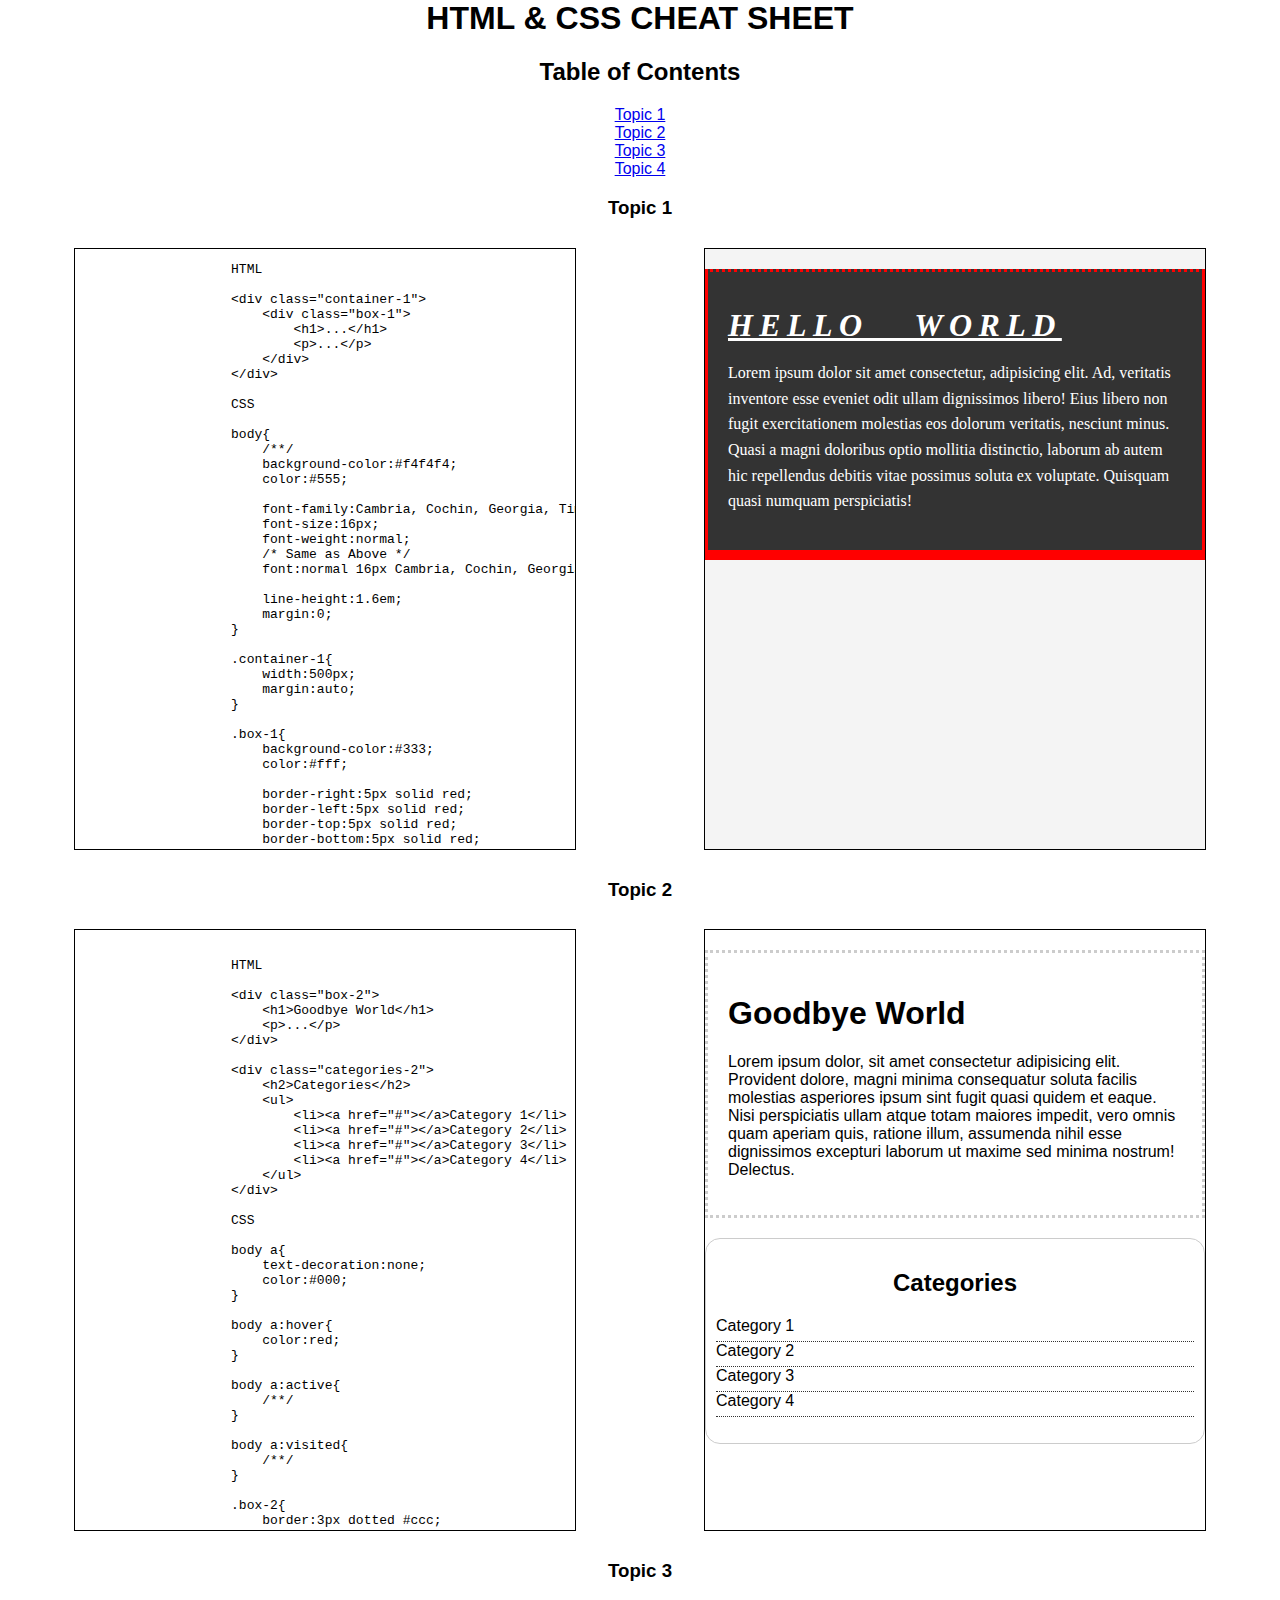
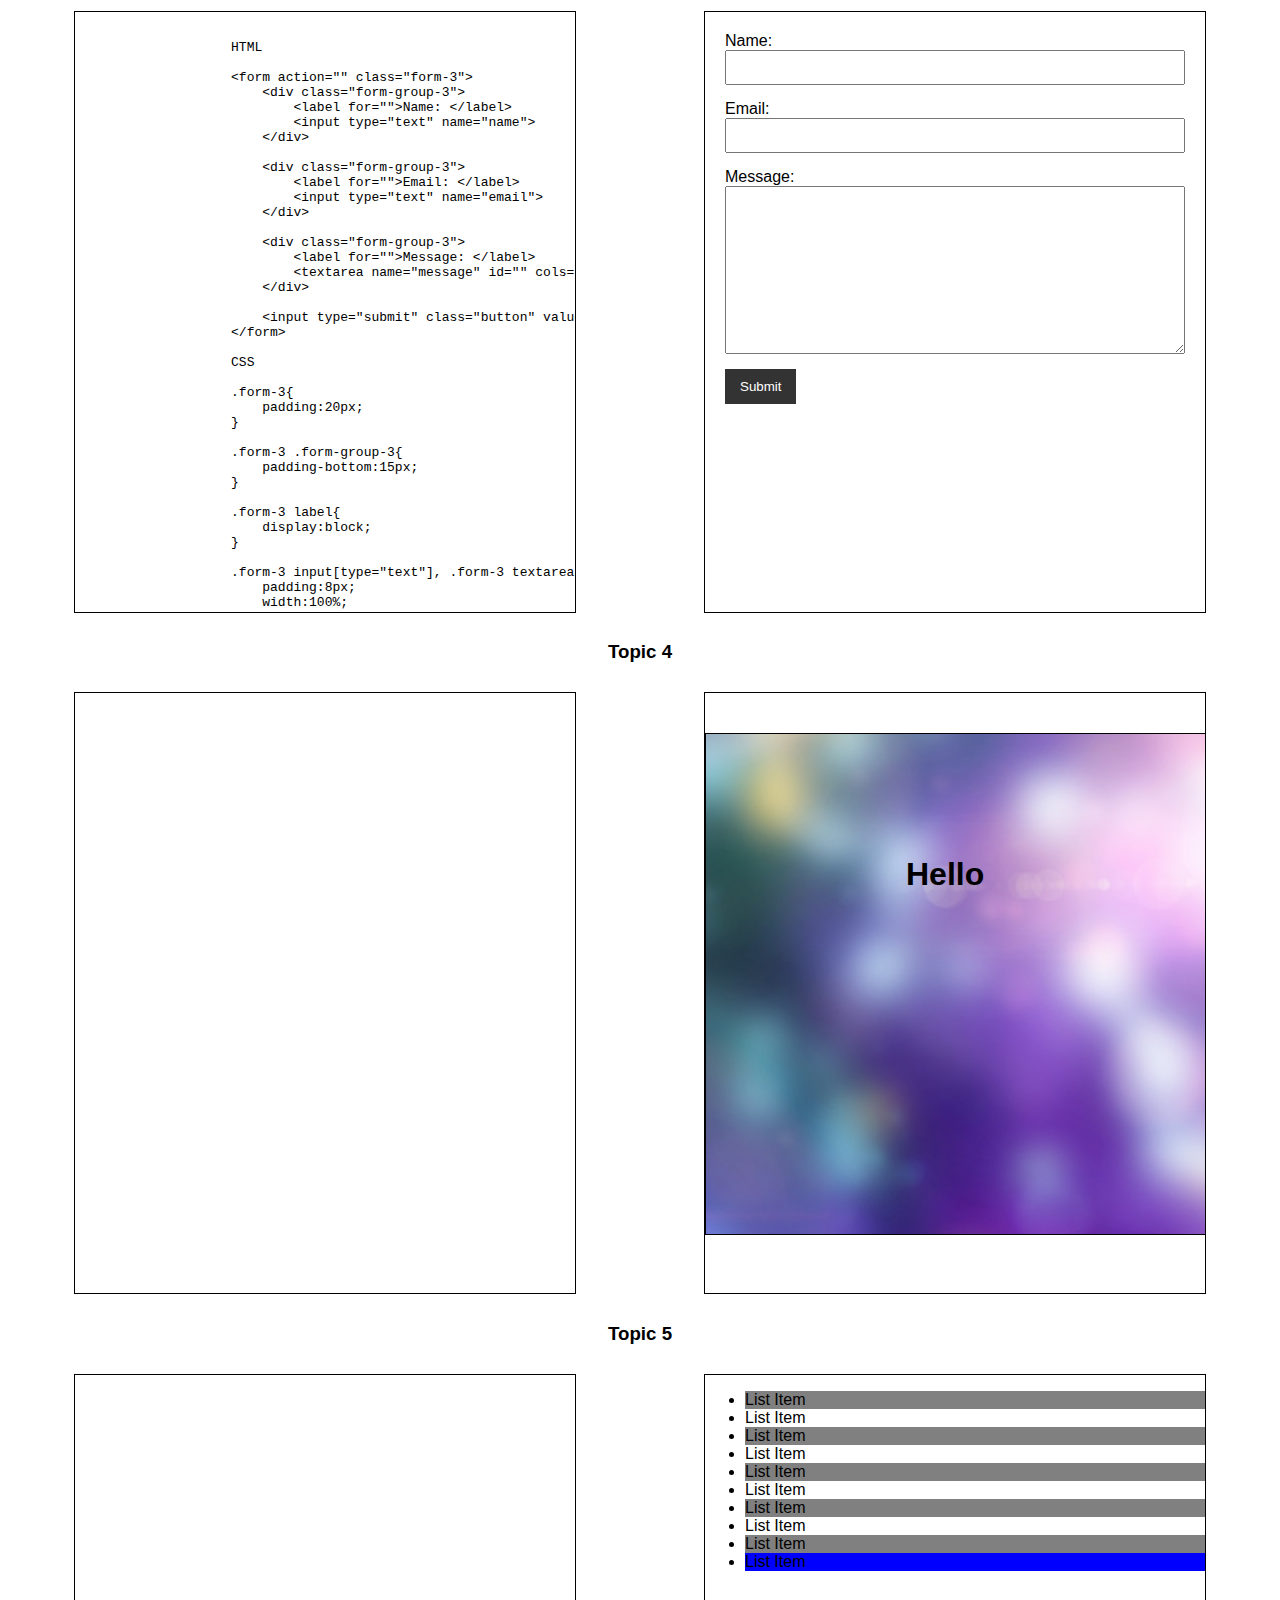
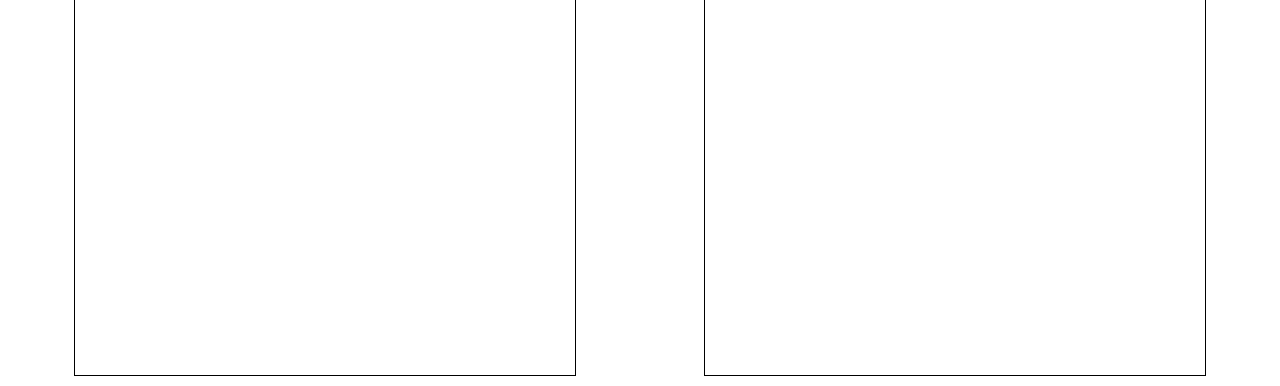
<file: index.html>
<html lang="en">
<head>
    <meta charset="UTF-8">
    <meta http-equiv="X-UA-Compatible" content="IE=edge">
    <meta name="viewport" content="width=device-width, initial-scale=1.0">
    <title>HTM & CSS CHEAT SHEET</title>
    <link rel="stylesheet" href="style.css">
</head>
<body>
    <header>
        <h1>HTML & CSS CHEAT SHEET</h1>
    </header>

    <nav>
        <h2>Table of Contents</h2>
        <ul>
            <li><a href="#">Topic 1</a></li>
            <li><a href="#">Topic 2</a></li>
            <li><a href="#">Topic 3</a></li>
            <li><a href="#">Topic 4</a></li>
        </ul>
    </nav>

    <main>
        <!--TOPIC 1 START-->
        <h3>Topic 1</h3>
        <div class="container">
            <div class="code code-1">
                <!--SOURCE CODE GOES HERE-->
                <pre>
                    HTML

                    &ltdiv class="container-1">
                        &ltdiv class="box-1">
                            &lth1>...&lt/h1>
                            &ltp>...&lt/p>
                        &lt/div>
                    &lt/div>

                    CSS

                    body{
                        /**/
                        background-color:#f4f4f4;
                        color:#555;
                    
                        font-family:Cambria, Cochin, Georgia, Times, 'Times New Roman', serif;
                        font-size:16px;
                        font-weight:normal;
                        /* Same as Above */
                        font:normal 16px Cambria, Cochin, Georgia, Times, 'Times New Roman', serif;
                    
                        line-height:1.6em;
                        margin:0;
                    }
                    
                    .container-1{
                        width:500px;
                        margin:auto;
                    }
                    
                    .box-1{
                        background-color:#333;
                        color:#fff;
                    
                        border-right:5px solid red;
                        border-left:5px solid red;
                        border-top:5px solid red;
                        border-bottom:5px solid red;
                        /*Same as Above*/
                        border:5px solid red;
                    
                        border-width:3px;
                        border-bottom-width:10px;
                        border-top-style:dotted;
                    
                        padding-top:20px;
                        padding-bottom:20px;
                        padding-right:20px;
                        padding-left:20px;
                        /*same as above*/
                        padding:20px;
                    
                        margin:20px 0;
                    }
                    
                    .box-1 h1{
                        font-family:tahoma;
                        font-weight:800;
                        font-style:italic;
                        text-decoration:underline;
                        text-transform:uppercase;
                        letter-spacing:0.2em;
                        word-spacing:1em;
                    }
                </pre>
            </div>

            <div class="result result-1">
                <!--RESULT GOES HERE-->
                <div class="container-1">
                    <div class="box-1">
                        <h1>Hello World</h1>
                        <p>Lorem ipsum dolor sit amet consectetur, adipisicing elit. Ad, veritatis inventore esse eveniet odit ullam dignissimos libero! Eius libero non fugit exercitationem molestias eos dolorum veritatis, nesciunt minus. Quasi a magni doloribus optio mollitia distinctio, laborum ab autem hic repellendus debitis vitae possimus soluta ex voluptate. Quisquam quasi numquam perspiciatis!</p>
                    </div>
                </div>
                
                
            </div>
        </div>
        <!--TOPIC 1 END-->

        <!--TOPIC 2 START-->
        <h3>Topic 2</h3>
        <div class="container">
            <div class="code code-2">
                <pre>
                    <!--SOURCE CODE GOES HERE-->
                    HTML

                    &ltdiv class="box-2">
                        &lth1>Goodbye World&lt/h1>
                        &ltp>...&lt/p>
                    &lt/div>
    
                    &ltdiv class="categories-2">
                        &lth2>Categories&lt/h2>
                        &ltul>
                            &ltli>&lta href="#">&lt/a>Category 1&lt/li>
                            &ltli>&lta href="#">&lt/a>Category 2&lt/li>
                            &ltli>&lta href="#">&lt/a>Category 3&lt/li>
                            &ltli>&lta href="#">&lt/a>Category 4&lt/li>
                        &lt/ul>
                    &lt/div>

                    CSS

                    body a{
                        text-decoration:none;
                        color:#000;
                    }
                    
                    body a:hover{
                        color:red;
                    }
                    
                    body a:active{
                        /**/
                    }
                    
                    body a:visited{
                        /**/
                    }
                    
                    .box-2{
                        border:3px dotted #ccc;
                        padding:20px;
                        margin:20px 0;
                    }
                    
                    .categories-2{
                        border:1px #ccc solid;
                        padding:10px;
                        border-radius:15px;
                    }
                    
                    .categories-2 h2{
                        text-align:center;
                    }
                    
                    .categories-2 ul{
                        padding:0;
                        list-style:square;
                        list-style:none;
                    }
                    
                    .categories-2 li{
                        padding-bottom:6px;
                        border-bottom:dotted 1px #333;
                        /* list-style-image: url(); */
                    }
                </pre>
            </div>

            <div class="result result-2">
                <!--RESULTS GO HERE-->
                <div class="box-2">
                    <h1>Goodbye World</h1>
                    <p>Lorem ipsum dolor, sit amet consectetur adipisicing elit. Provident dolore, magni minima consequatur soluta facilis molestias asperiores ipsum sint fugit quasi quidem et eaque. Nisi perspiciatis ullam atque totam maiores impedit, vero omnis quam aperiam quis, ratione illum, assumenda nihil esse dignissimos excepturi laborum ut maxime sed minima nostrum! Delectus.</p>
                </div>

                <div class="categories-2">
                    <h2>Categories</h2>
                    <ul>
                        <li><a href="#">Category 1</a></li>
                        <li><a href="#">Category 2</a></li>
                        <li><a href="#">Category 3</a></li>
                        <li><a href="#">Category 4</a></li>
                    </ul>
                </div>
            </div>
        </div>
        <!--TOPIC 2 END-->

        <!--TOPIC 3 START-->
        <h3>Topic 3</h3>
        <div class="container">
            <div class="code code-3">
                <pre>
                    <!--SOURCE CODE GOES HERE-->
                    HTML

                    &ltform action="" class="form-3">
                        &ltdiv class="form-group-3">
                            &ltlabel for="">Name: &lt/label>
                            &ltinput type="text" name="name">
                        &lt/div>
    
                        &ltdiv class="form-group-3">
                            &ltlabel for="">Email: &lt/label>
                            &ltinput type="text" name="email">
                        &lt/div>
    
                        &ltdiv class="form-group-3">
                            &ltlabel for="">Message: &lt/label>
                            &lttextarea name="message" id="" cols="30" rows="10">&lt/textarea>
                        &lt/div>
    
                        &ltinput type="submit" class="button" value="Submit" name="">
                    &lt/form>

                    CSS

                    .form-3{
                        padding:20px;
                    }
                    
                    .form-3 .form-group-3{
                        padding-bottom:15px;
                    }
                    
                    .form-3 label{
                        display:block;
                    }
                    
                    .form-3 input[type="text"], .form-3 textarea{
                        padding:8px;
                        width:100%;
                    }
                    
                    .form-3 input[type="submit"]{
                        background:#333;
                        color:#fff;
                        padding:10px 15px;
                        border:none;
                    }
                </pre>
            </div>

            <div class="result result-3">
                <!--RESULTS GO HERE-->
                <form action="" class="form-3">
                    <div class="form-group-3">
                        <label for="">Name: </label>
                        <input type="text" name="name">
                    </div>

                    <div class="form-group-3">
                        <label for="">Email: </label>
                        <input type="text" name="email">
                    </div>

                    <div class="form-group-3">
                        <label for="">Message: </label>
                        <textarea name="message" id="" cols="30" rows="10"></textarea>
                    </div>

                    <input type="submit" class="button" value="Submit" name="">
                </form>
            </div>
        </div>
        <!--TOPIC 3 END-->

        <!--TOPIC 4 START-->
        <h3>Topic 4</h3>
        <div class="container">
            <div class="code code-4">
                <pre>
                    <!--SOURCE CODE GOES HERE-->
                </pre>
            </div>

            <div class="result result-4">
                <!--RESULTS GO HERE-->
                <div class="p-box-4">
                    <h1>Hello</h1>
                    <h2>Goodbye</h2>
                </div>
            </div>
        </div>
        <!--TOPIC 4 END-->

        <!--TOPIC 5 START-->
        <h3>Topic 5</h3>
        <div class="container">
            <div class="code code-5">
                <pre>
                    <!--SOURCE CODE GOES HERE-->
                </pre>
            </div>

            <div class="result result-5">
                <!--RESULTS GO HERE-->
                <ul>
                    <li>List Item</li>
                    <li>List Item</li>
                    <li>List Item</li>
                    <li>List Item</li>
                    <li>List Item</li>
                    <li>List Item</li>
                    <li>List Item</li>
                    <li>List Item</li>
                    <li>List Item</li>
                    <li>List Item</li>
                </ul>
            </div>
        </div>
        <!--TOPIC X END-->
    </main>
</body>
</html>
</file>
<file: style.css>
body{
    margin:0;
    font-family: Arial, Helvetica, sans-serif;
}

header{
    text-align:center;
}

nav{
    text-align:center;
}

nav ul{
    list-style:none;
    padding-left:0;
}

main h3{
    text-align:center;
}

.container{
    max-width:1280px;
    display:flex;
    padding:10px;
    justify-content: space-around;
    margin:0 auto;
}

.code, .result{
    width:500px;
    height:600px;
    border:1px solid black;
    overflow:scroll;
}

/*TOPIC 1*/

.code-1{
    /**/
}

.result-1{ /* AS BODY IN CODE AREA */
    /**/
    background-color:#f4f4f4;
    color:#555;

    font-family:Cambria, Cochin, Georgia, Times, 'Times New Roman', serif;
    font-size:16px;
    font-weight:normal;
    /* Same as Above */
    font:normal 16px Cambria, Cochin, Georgia, Times, 'Times New Roman', serif;

    line-height:1.6em;
    margin:0;
}

.container-1{
    width:500px;
    margin:auto;
}

.box-1{
    background-color:#333;
    color:#fff;

    border-right:5px solid red;
    border-left:5px solid red;
    border-top:5px solid red;
    border-bottom:5px solid red;
    /*Same as Above*/
    border:5px solid red;

    border-width:3px;
    border-bottom-width:10px;
    border-top-style:dotted;

    padding-top:20px;
    padding-bottom:20px;
    padding-right:20px;
    padding-left:20px;
    /*same as above*/
    padding:20px;

    margin:20px 0;
}

.box-1 h1{
    font-family:tahoma;
    font-weight:800;
    font-style:italic;
    text-decoration:underline;
    text-transform:uppercase;
    letter-spacing:0.2em;
    word-spacing:1em;
}

/*TOPIC 2*/

.result-2 a{/* BODY IN EXAMPLE CODE*/
    text-decoration:none;
    color:#000;
}

.result-2 a:hover{
    color:red;
}

.result-2 a:active{
    /**/
}

.result-2 a:visited{
    /**/
}

.box-2{
    border:3px dotted #ccc;
    padding:20px;
    margin:20px 0;
}

.categories-2{
    border:1px #ccc solid;
    padding:10px;
    border-radius:15px;
}

.categories-2 h2{
    text-align:center;
}

.categories-2 ul{
    padding:0;
    list-style:square;
    list-style:none;
}

.categories-2 li{
    padding-bottom:6px;
    border-bottom:dotted 1px #333;
    /* list-style-image: url(); */
}

/*TOPIC 3*/

.form-3{
    padding:20px;
}

.form-3 .form-group-3{
    padding-bottom:15px;
}

.form-3 label{
    display:block;
}

.form-3 input[type="text"], .form-3 textarea{
    padding:8px;
    width:100%;
}

.form-3 input[type="submit"]{
    background:#333;
    color:#fff;
    padding:10px 15px;
    border:none;
}

/*TOPIC 4*/

.p-box-4{
    width:800px;
    height:500px;
    border:1px solid #000;
    margin-top:40px;

    position:relative;

    background-image:url(/images/bg-image.jpg);
    background-repeat:no-repeat;
    background-position:100px 200px;
    background-position:center center;
}

.p-box-4 h1{
    /**/
    position:absolute;
    top:100px;
    left:200px;
}

.p-box-4 h2{
    /**/
    position:absolute;
    bottom:40px;
    right:100px;
}

/*FIXED positioning discussed*/

/*TOPIC 5*/

.result-5 ul li:first-child{ /*result-5 to be replaced with body in code example*/
    /**/
    background:red;
}

.result-5 ul li:last-child{
    background:blue;
}

.result-5 ul li:nth-child(5){
    background:yellow;
}

.result-5 ul li:nth-child(odd){
    background:gray;
}
</file>
